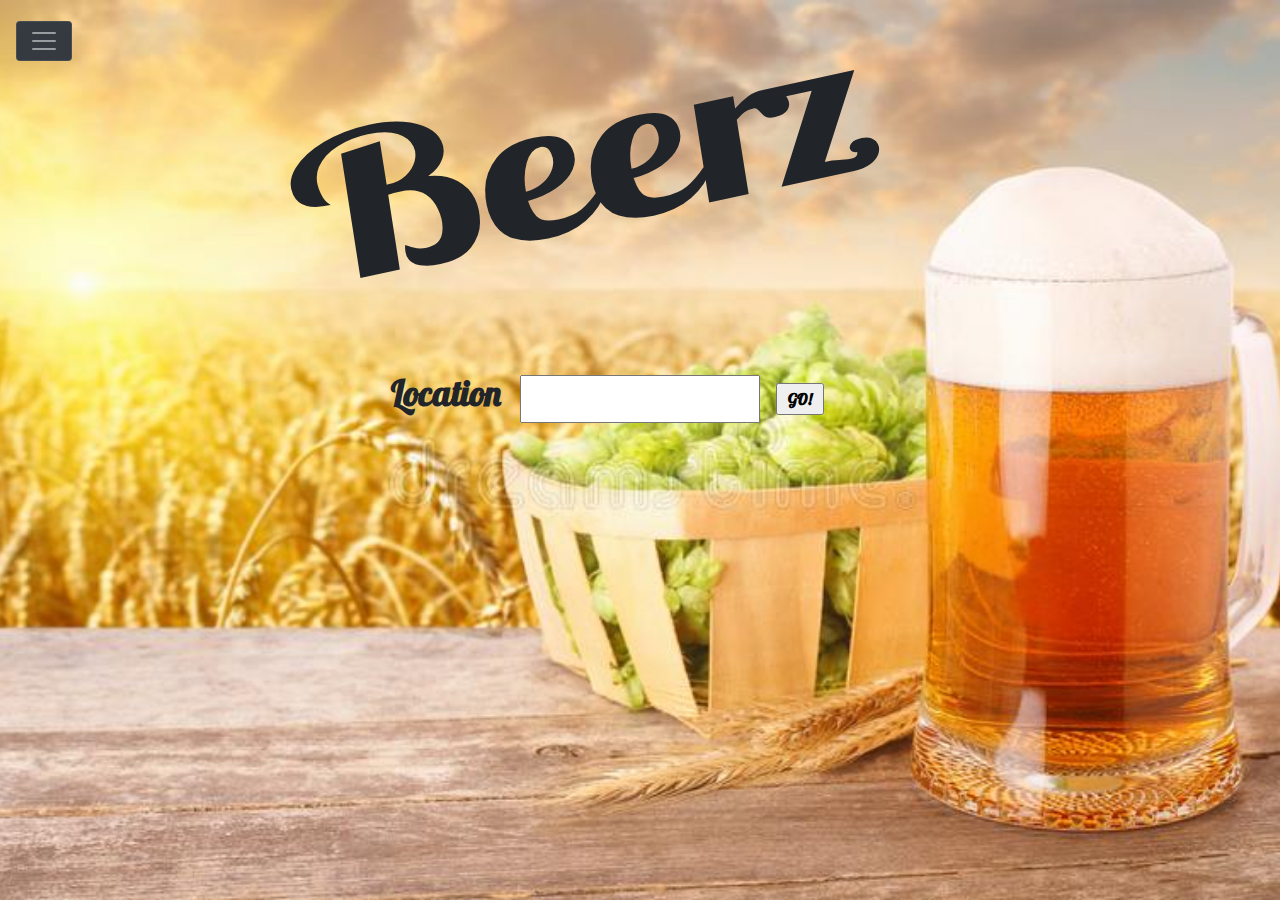
<file: index.html>
<!DOCTYPE html>
<html lang="en">

<head>
  <meta charset="utf-8">
  <title>Beerz</title>
  <script src="https://code.jquery.com/jquery-3.2.1.slim.min.js" integrity="sha384-KJ3o2DKtIkvYIK3UENzmM7KCkRr/rE9/Qpg6aAZGJwFDMVNA/GpGFF93hXpG5KkN"
    crossorigin="anonymous"></script>
  <script src="https://cdnjs.cloudflare.com/ajax/libs/popper.js/1.12.9/umd/popper.min.js" integrity="sha384-ApNbgh9B+Y1QKtv3Rn7W3mgPxhU9K/ScQsAP7hUibX39j7fakFPskvXusvfa0b4Q"
    crossorigin="anonymous"></script>
  <script src="https://maxcdn.bootstrapcdn.com/bootstrap/4.0.0/js/bootstrap.min.js" integrity="sha384-JZR6Spejh4U02d8jOt6vLEHfe/JQGiRRSQQxSfFWpi1MquVdAyjUar5+76PVCmYl"
    crossorigin="anonymous"></script>
  <link rel="stylesheet" type="text/css" href="assets/css/reset.css">
  <link rel="stylesheet" href="https://maxcdn.bootstrapcdn.com/bootstrap/4.0.0/css/bootstrap.min.css">
  <link rel="stylesheet" type="text/css" href="assets/css/style.css">
  <link href="https://fonts.googleapis.com/css?family=Lobster" rel="stylesheet">
</head>

<body>
  <div class="pos-f-t" id="menu">

    <nav class="navbar navbar-dark">
      <button class="navbar-toggler bg-dark" type="button" data-toggle="collapse" data-target="#navbarToggleExternalContent" aria-controls="navbarToggleExternalContent"
        aria-expanded="false" aria-label="Toggle navigation">
        <span class="navbar-toggler-icon"></span>
      </button>
      <div class="collapse" id="navbarToggleExternalContent">
        <div class="p-1">
          <h4 class="text-black about-us">Welcome Beer Lover! Enter a location in the search box and find breweries, brewpubs and pubs in the area!</h4>
        </div>
      </div>
    </nav>
  </div>
  <div class="container">
    <!-- <div class="row">
          <div class="col-md-12" id="toprow">
      
        
        </div>
       </div> -->



    <div class="jumbotron">
      <h1 class="display-1">Beerz</h1>
    </div>


    <!-- <div class="row"> -->
    <!-- <div class="col-sm-4"></div>
            <div class="col-sm-4 form-center"> -->
    <form id="location-form">

      <!-- Label for Text Box -->
      <label id="location" for="location-input">Location</label>

      <!-- Text Input Box -->
      <input type="text" id="location-input">
      <br>

      <!-- Submit Button -->
      <input id="select-location" type="submit" value="GO!">
    </form>



    <!-- </div>
            <div class="col-sm-4"></div> -->

    <!-- </div> -->




    <!-- Brewery Information -->
    <div id="location-div"></div>
  </div>
  <!-- container -->
</body>

<!-- Link in jQuery CDN -->
<script src="https://cdnjs.cloudflare.com/ajax/libs/jquery/3.3.1/jquery.min.js"></script>

<!-- Link in JavaScript -->
<script src="assets/javascript/app.js"></script>

</html>
</file>
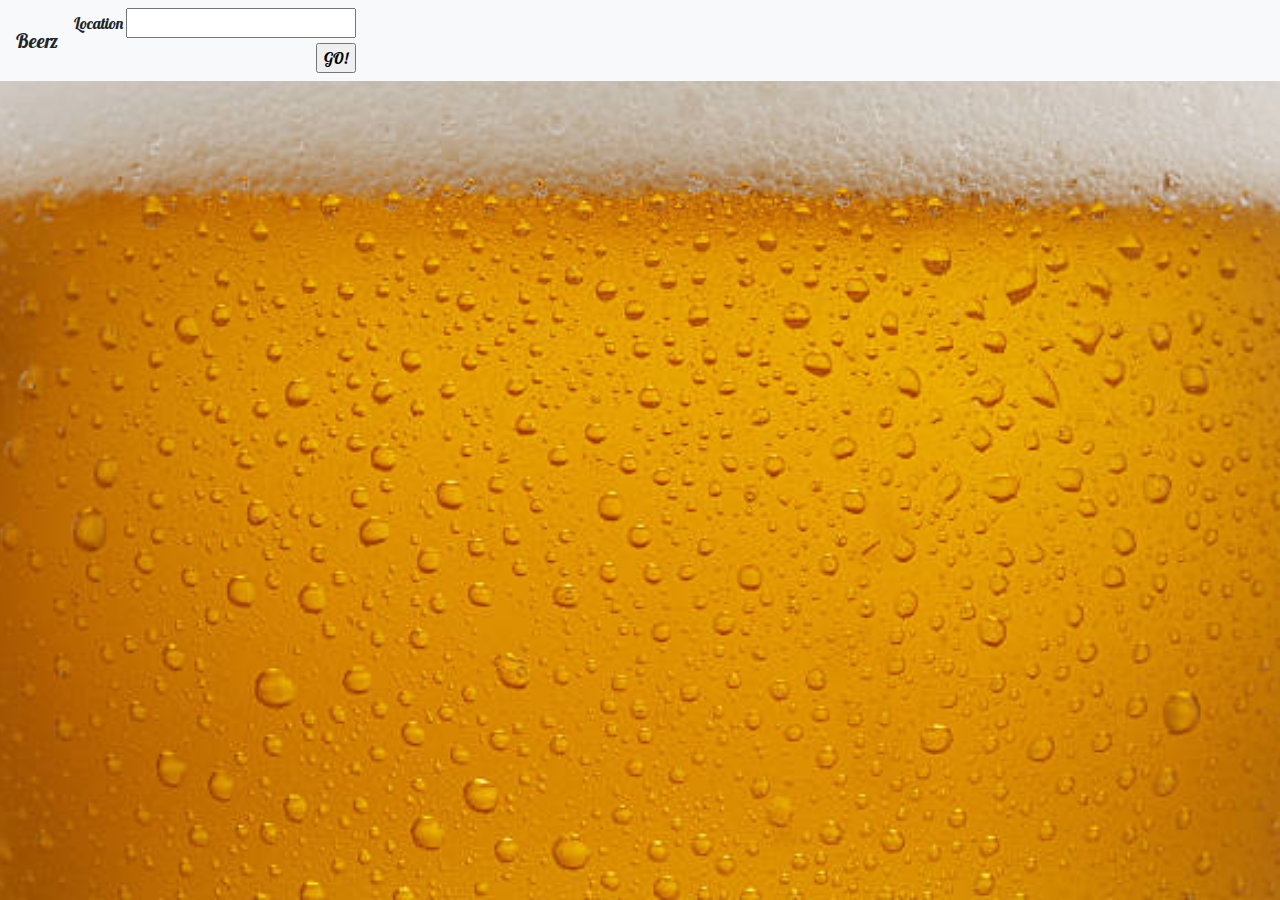
<file: index2.html>
<!DOCTYPE html>
<html lang="en">
<head>
    <meta charset="UTF-8">
    <meta name="viewport" content="width=device-width, initial-scale=1.0">
    <meta http-equiv="X-UA-Compatible" content="ie=edge">
    <link rel="stylesheet" type="text/css" href="assets/css/reset.css">
  <link rel="stylesheet" href="https://maxcdn.bootstrapcdn.com/bootstrap/4.0.0/css/bootstrap.min.css">
  <link rel="stylesheet" type="text/css" href="assets/css/style2.css">
  <link href="https://fonts.googleapis.com/css?family=Lobster" rel="stylesheet">
    <title>Beerz</title>
</head>
<body>
    <div class="container-fillwidth">
        <!-- <div class="row"> -->
         <!-- <div class="col-lg-12" id="toprow"> -->

        <nav class="navbar navbar-expand-lg navbar-light bg-light">
        <a class="navbar-brand" id="logo">Beerz</a>
        <!-- <form class="form-inline my-2 my-lg-0"></form> -->
            <form id="location-form">

                <!-- Label for Text Box -->
                <label for="location-input">Location</label>
                        
                <!-- Text Input Box -->
                <input type="text" id="location-input">
                <br>
                        
                <!-- Submit Button -->
                <input id="select-location" type="submit" value="GO!">
                </form>
                </nav>

                <!-- </div> -->
                <!-- row -->
                <!-- </div> -->
                <!-- class="col-md-12" id="toprow" -->
            </form>





















    </div>
    <!-- container -->
    
</body>
</html>
</file>
<file: assets/css/style.css>
body {
background-image: url(../images/background.jpg);
background-size: cover;

padding: 0px;
height: 100vh; 

    /* Center and scale the image nicely */
    background-position: center;
    background-repeat: no-repeat;


}


.container{
    display: flex;
    flex-direction: column; 
    align-items: center;
} 

#menu {
    z-index: 1000;
    position: relative;
    width: 100%;
    top: 0.8em;

}

#navbarToggleExternalContent{
    width: 90%;
}

.about-us {
    font-family: 'Lobster', cursive;
}

.jumbotron {
    text-align: center;
    font-family: 'Lobster', cursive;
    background: none;
    background-size: cover;
    display: inline-block;
    -webkit-transform: scale(1.5,1);
    padding-top: -5em;
    
}

h1 {
    padding-right: 1.15em;
    position: relative;
    bottom: 0.6em;
    left: 0.35em;
  

}

.display-1{
    transform: rotate(-18deg);
    font-size: 12em;
    font-stretch: expanded;
  
}

form {
    font-family: 'Lobster', cursive;

}

  .form-center {
      display: flex;
      justify-content: center;

  }
  #location-form{
      display: flex;
      flex-direction: column;
      align-items: center;
      justify-content: center;
      position: relative;
      bottom: 8.75em;
  }

  #location {
      position: relative;
      right: 5.5em;
      top: 1.5em;
      font-size: 2.2em;
      font-weight: bolder;
  }
  
  #location-input {
    width: 15em;
    height: 3em;
}

#select-location {
    position: relative;
    left: 10em;
    bottom: 4em;
    width: 3em;
    height: 2em;
    /* font-size: 1em; */
    font-weight: bold;
}
</file>
<file: assets/css/style2.css>
body {

    background-image: url(../images/secondback.jpg);
    background-size: cover;
    padding: 0px;
    height: 100vh; 
    background-position: center;
    background-repeat: no-repeat;
}

.navbar {
    font-family: 'Lobster', cursive;
    background: transparent;
    background-size: cover;

}

#location-form {
    text-align: right;
    float: right;
}
</file>
